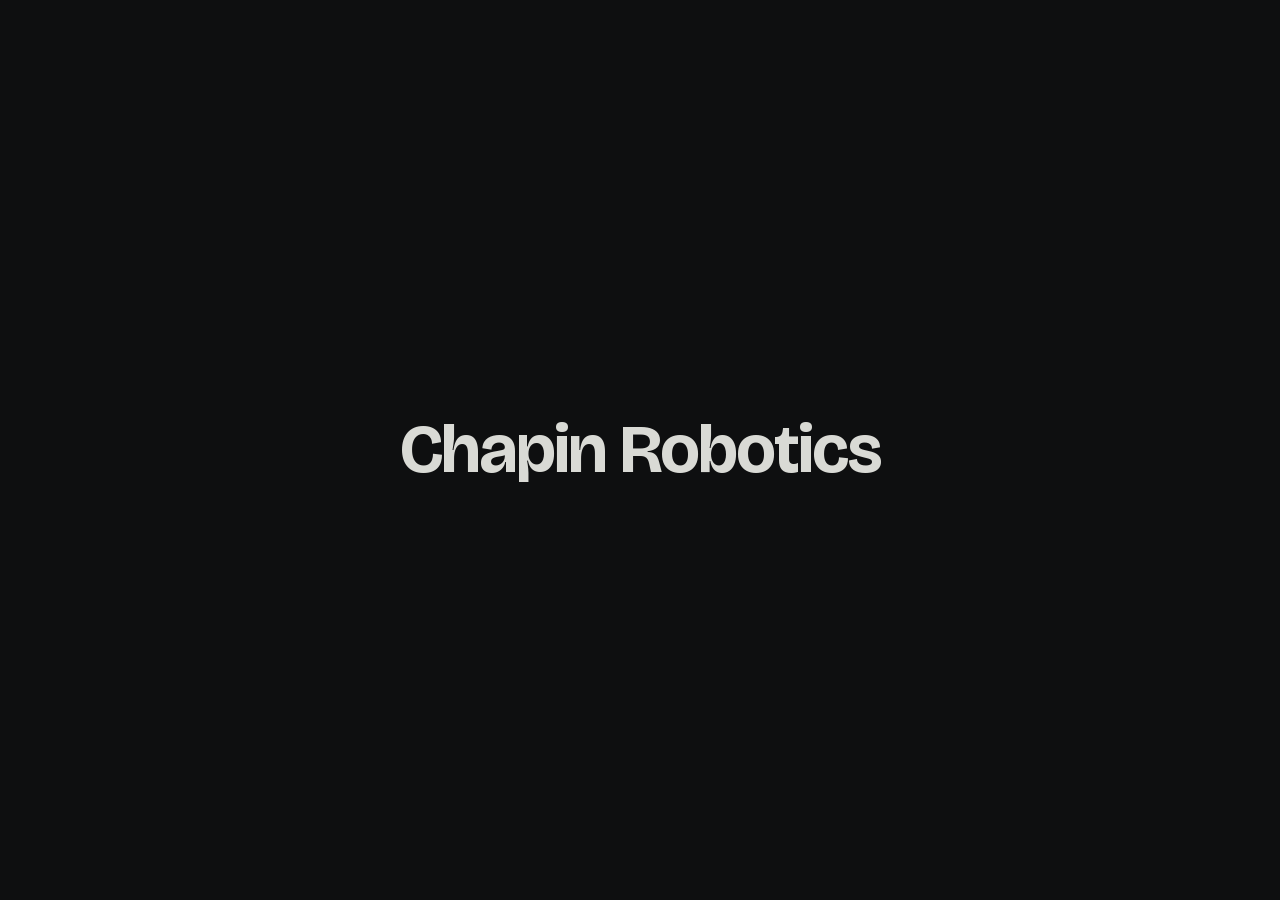
<file: 404/index.html>
<!DOCTYPE html><html lang="en" class="bricolage_grotesque_206a3303-module__0SYk0q__variable newsreader_543db76a-module__w3bJwG__variable"><head><meta charSet="utf-8"/><meta name="viewport" content="width=device-width, initial-scale=1"/><link rel="stylesheet" href="/_next/static/chunks/1hr378a9u-dnu.css" data-precedence="next"/><link rel="preload" as="script" fetchPriority="low" href="/_next/static/chunks/3l04zcqx63h3y.js"/><script src="/_next/static/chunks/2m912stn0vfa6.js" async=""></script><script src="/_next/static/chunks/1mh6a-0e61pyc.js" async=""></script><script src="/_next/static/chunks/turbopack-0lalso72z2cic.js" async=""></script><script src="/_next/static/chunks/09xg_zir0qqo0.js" async=""></script><meta name="robots" content="noindex"/><meta name="theme-color" content="#0E0F10"/><meta name="color-scheme" content="light"/><title>Chapin Robotics | Chapin High School VEX Robotics, El Paso</title><meta name="description" content="Chapin Robotics is the VEX robotics program at Chapin High School in El Paso, Texas: four teams, 24 students, and a Tournament Champions win to open the 2026-27 season. Here is how a local business can sponsor them."/><meta name="google-site-verification" content="MX2EX3kUwenj1J36J9PWyC0kWQtx9_evLtCeMujNYCE"/><meta property="og:title" content="Chapin Robotics | Chapin High School VEX Robotics, El Paso"/><meta property="og:description" content="Chapin Robotics is the VEX robotics program at Chapin High School in El Paso, Texas: four teams, 24 students, and a Tournament Champions win to open the 2026-27 season. Here is how a local business can sponsor them."/><meta property="og:site_name" content="Chapin High School Robotics"/><meta property="og:image" content="https://chapin-robotics.github.io/opengraph-image.png?opengraph-image.0jrae3168wgjg.png"/><meta property="og:image:type" content="image/png"/><meta property="og:image:width" content="1200"/><meta property="og:image:height" content="630"/><meta property="og:type" content="website"/><meta name="twitter:card" content="summary_large_image"/><meta name="twitter:title" content="Chapin Robotics | Chapin High School VEX Robotics, El Paso"/><meta name="twitter:description" content="Chapin Robotics is the VEX robotics program at Chapin High School in El Paso, Texas: four teams, 24 students, and a Tournament Champions win to open the 2026-27 season. Here is how a local business can sponsor them."/><meta name="twitter:image" content="https://chapin-robotics.github.io/opengraph-image.png?opengraph-image.0jrae3168wgjg.png"/><meta name="twitter:image:type" content="image/png"/><meta name="twitter:image:width" content="1200"/><meta name="twitter:image:height" content="630"/><link rel="icon" href="/icon.png?icon.3jhjnve8si3xv.png" sizes="32x32" type="image/png"/><link rel="apple-touch-icon" href="/apple-icon.png?apple-icon.02frdihsx0y_m.png" sizes="180x180" type="image/png"/><meta name="next-size-adjust" content=""/><script>document.documentElement.classList.add('js');if(!matchMedia('(prefers-reduced-motion: reduce)').matches)document.documentElement.classList.add('js-motion')</script><script src="/_next/static/chunks/0cz1d0mv5g_q7.js" noModule=""></script></head><body><div hidden=""><!--$--><!--/$--></div><a class="skip-link" href="#main">Skip to main content</a><main id="main" class="not-found" data-surface="dark"><a class="not-found__home" href="/"><span>Chapin</span> <span>Robotics</span></a></main><!--$--><!--/$--><script src="/_next/static/chunks/3l04zcqx63h3y.js" id="_R_" async=""></script><script>(self.__next_f=self.__next_f||[]).push([0])</script><script>self.__next_f.push([1,"1:\"$Sreact.fragment\"\n2:I[47420,[\"/_next/static/chunks/09xg_zir0qqo0.js\"],\"SmoothScroll\"]\n3:I[71060,[\"/_next/static/chunks/09xg_zir0qqo0.js\"],\"InView\"]\n4:I[39756,[\"/_next/static/chunks/09xg_zir0qqo0.js\"],\"default\"]\n5:I[37457,[\"/_next/static/chunks/09xg_zir0qqo0.js\"],\"default\"]\n6:I[97367,[\"/_next/static/chunks/09xg_zir0qqo0.js\"],\"OutletBoundary\"]\n7:\"$Sreact.suspense\"\na:I[97367,[\"/_next/static/chunks/09xg_zir0qqo0.js\"],\"ViewportBoundary\"]\nc:I[97367,[\"/_next/static/chunks/09xg_zir0qqo0.js\"],\"MetadataBoundary\"]\ne:I[68027,[\"/_next/static/chunks/09xg_zir0qqo0.js\"],\"default\",1]\n:HL[\"/_next/static/chunks/1hr378a9u-dnu.css\",\"style\"]\n9:X\n0:{\"P\":null,\"c\":[\"\",\"_not-found\",\"\"],\"q\":\"\",\"i\":false,\"f\":[[[\"\",{\"children\":[\"/_not-found\",{\"children\":[\"__PAGE__\",{},\"$undefined\",\"$undefined\",4608]},\"$undefined\",\"$undefined\",4608]},\"$undefined\",\"$undefined\",4624],[[\"$\",\"$1\",\"c\",{\"children\":[[[\"$\",\"link\",\"0\",{\"rel\":\"stylesheet\",\"href\":\"/_next/static/chunks/1hr378a9u-dnu.css\",\"precedence\":\"next\",\"crossOrigin\":\"$undefined\",\"nonce\":\"$undefined\"}],[\"$\",\"script\",\"script-0\",{\"src\":\"/_next/static/chunks/09xg_zir0qqo0.js\",\"async\":true,\"nonce\":\"$undefined\"}]],[\"$\",\"html\",null,{\"lang\":\"en\",\"className\":\"bricolage_grotesque_206a3303-module__0SYk0q__variable newsreader_543db76a-module__w3bJwG__variable\",\"suppressHydrationWarning\":true,\"children\":[[\"$\",\"head\",null,{\"children\":[\"$\",\"script\",null,{\"dangerouslySetInnerHTML\":{\"__html\":\"document.documentElement.classList.add('js');if(!matchMedia('(prefers-reduced-motion: reduce)').matches)document.documentElement.classList.add('js-motion')\"}}]}],[\"$\",\"body\",null,{\"children\":[[\"$\",\"a\",null,{\"className\":\"skip-link\",\"href\":\"#main\",\"children\":\"Skip to main content\"}],[\"$\",\"$L2\",null,{}],[\"$\",\"$L3\",null,{}],[\"$\",\"$L4\",null,{\"parallelRouterKey\":\"children\",\"error\":\"$undefined\",\"errorStyles\":\"$undefined\",\"errorScripts\":\"$undefined\",\"template\":[\"$\",\"$L5\",null,{}],\"templateStyles\":\"$undefined\",\"templateScripts\":\"$undefined\",\"notFound\":[[\"$\",\"main\",null,{\"id\":\"main\",\"className\":\"not-found\",\"data-surface\":\"dark\",\"children\":[\"$\",\"a\",null,{\"className\":\"not-found__home\",\"href\":\"/\",\"children\":[[\"$\",\"span\",null,{\"children\":\"Chapin\"}],\" \",[\"$\",\"span\",null,{\"children\":\"Robotics\"}]]}]}],[]],\"forbidden\":\"$undefined\",\"unauthorized\":\"$undefined\"}]]}]]}]]}],{\"children\":[[\"$\",\"$1\",\"c\",{\"children\":[null,[\"$\",\"$L4\",null,{\"parallelRouterKey\":\"children\",\"error\":\"$undefined\",\"errorStyles\":\"$undefined\",\"errorScripts\":\"$undefined\",\"template\":[\"$\",\"$L5\",null,{}],\"templateStyles\":\"$undefined\",\"templateScripts\":\"$undefined\",\"notFound\":\"$undefined\",\"forbidden\":\"$undefined\",\"unauthorized\":\"$undefined\"}]]}],{\"children\":[[\"$\",\"$1\",\"c\",{\"children\":[[\"$\",\"main\",null,{\"id\":\"main\",\"className\":\"not-found\",\"data-surface\":\"dark\",\"children\":[\"$\",\"a\",null,{\"className\":\"not-found__home\",\"href\":\"/\",\"children\":[[\"$\",\"span\",null,{\"children\":\"Chapin\"}],\" \",[\"$\",\"span\",null,{\"children\":\"Robotics\"}]]}]}],null,[\"$\",\"$L6\",null,{\"children\":[\"$\",\"$7\",null,{\"name\":\"Next.MetadataOutlet\",\"children\":\"$@8\"}]}]]}],{},null,false,null]},null,false,\"$9\"]},null,false,null],[\"$\",\"$1\",\"h\",{\"children\":[[\"$\",\"meta\",null,{\"name\":\"robots\",\"content\":\"noindex\"}],[\"$\",\"$La\",null,{\"children\":\"$Lb\"}],[\"$\",\"div\",null,{\"hidden\":true,\"children\":[\"$\",\"$Lc\",null,{\"children\":[\"$\",\"$7\",null,{\"name\":\"Next.Metadata\",\"children\":\"$Ld\"}]}]}],[\"$\",\"meta\",null,{\"name\":\"next-size-adjust\",\"content\":\"\"}]]}],false]],\"m\":\"$undefined\",\"G\":[\"$e\",[[\"$\",\"link\",\"0\",{\"rel\":\"stylesheet\",\"href\":\"/_next/static/chunks/1hr378a9u-dnu.css\",\"precedence\":\"next\",\"crossOrigin\":\"$undefined\",\"nonce\":\"$undefined\"}]]],\"S\":true,\"h\":null,\"r\":\"$undefined\",\"s\":\"$undefined\",\"a\":\"$undefined\",\"l\":\"$undefined\",\"p\":\"$undefined\",\"d\":\"$undefined\",\"b\":\"kGwZvPP0hTkQuN2I2vs24\"}\n9:C\nb:[[\"$\",\"meta\",\"0\",{\"charSet\":\"utf-8\"}],[\"$\",\"meta\",\"1\",{\"name\":\"viewport\",\"content\":\"width=device-width, initial-scale=1\"}],[\"$\",\"meta\",\"2\",{\"name\":\"theme-color\",\"content\":\"#0E0F10\"}],[\"$\",\"meta\",\"3\",{\"name\":\"color-scheme\",\"content\":\"light\"}]]\nf:I[27201,[\"/_next/static/chunks/09xg_zir0qqo0.js\"],\"IconMark\"]\n8:null\nd:[[\"$\",\"title\",\"0\",{\"children\":\"Chapin Robotics | Chapin High School VEX Robotics, El Paso\"}],[\"$\",\"meta\",\"1\",{\"name\":\"description\",\"content\":\"Chapin Robotics is the VEX robotics program at Chapin High School in El Paso, Texas: four teams, 24 students, and a Tournament Champions win to open the 2026-27 season. Here is how a local business can sponsor them.\"}],[\"$\",\"meta\",\"2\",{\"name\":\"google-site-verification\",\"content\":\"MX2EX3kUwenj1J36J9PWyC0kWQtx9_evLtCeMujNYCE\"}],[\"$\",\"meta\",\"3\",{\"property\":\"og:title\",\"content\":\"Chapin Robotics | Chapin High School VEX Robotics, El Paso\"}],[\"$\",\"meta\",\"4\",{\"property\":\"og:description\",\"content\":\"Chapin Robotics is the VEX robotics program at Chapin High School in El Paso, Texas: four teams, 24 students, and a Tournament Champions win to open the 2026-27 season. Here is how a local business can sponsor them.\"}],[\"$\",\"meta\",\"5\",{\"property\":\"og:site_name\",\"content\":\"Chapin High School Robotics\"}],[\"$\",\"meta\",\"6\",{\"property\":\"og:image\",\"content\":\"https://chapin-robotics.github.io/opengraph-image.png?opengraph-image.0jrae3168wgjg.png\"}],[\"$\",\"meta\",\"7\",{\"property\":\"og:image:type\",\"content\":\"image/png\"}],[\"$\",\"meta\",\"8\",{\"property\":\"og:image:width\",\"content\":\"1200\"}],[\"$\",\"meta\",\"9\",{\"property\":\"og:image:height\",\"content\":\"630\"}],[\"$\",\"meta\",\"10\",{\"property\":\"og:type\",\"content\":\"website\"}],[\"$\",\"meta\",\"11\",{\"name\":\"twitter:card\",\"content\":\"summary_large_image\"}],[\"$\",\"meta\",\"12\",{\"name\":\"twitter:title\",\"content\":\"Chapin Robotics | Chapin High School VEX Robotics, El Paso\"}],[\"$\",\"meta\",\"13\",{\"name\":\"twitter:description\",\"content\":\"Chapin Robotics is the VEX robotics program at Chapin High School in El Paso, Texas: four teams, 24 students, and a Tournament Champions win to open the 2026-27 season. Here is how a local business can sponsor them.\"}],[\"$\",\"meta\",\"14\",{\"name\":\"twitter:image\",\"content\":\"https://chapin-robotics.github.io/opengraph-image.png?opengraph-image.0jrae3168wgjg.png\"}],[\"$\",\"meta\",\"15\",{\"name\":\"twitter:image:type\",\"content\":\"image/png\"}],[\"$\",\"meta\",\"16\",{\"name\":\"twitter:image:width\",\"content\":\"1200\"}],[\"$\",\"meta\",\"17\",{\"name\":\"twitter:image:height\",\"content\":\"630\"}],[\"$\",\"link\",\"18\",{\"rel\":\"icon\",\"href\":\"/icon.png?icon.3jhjnve8si3xv.png\",\"sizes\":\"32x32\",\"type\":\"image/png\"}],[\"$\",\"link\",\"19\",{\"rel\":\"apple-touch-icon\",\"href\":\"/apple-icon.png?apple-icon.02frdihsx0y_m.png\",\"sizes\":\"180x180\",\"type\":\"image/png\"}],[\"$\",\"$Lf\",\"20\",{}]]\n"])</script></body></html>
</file>
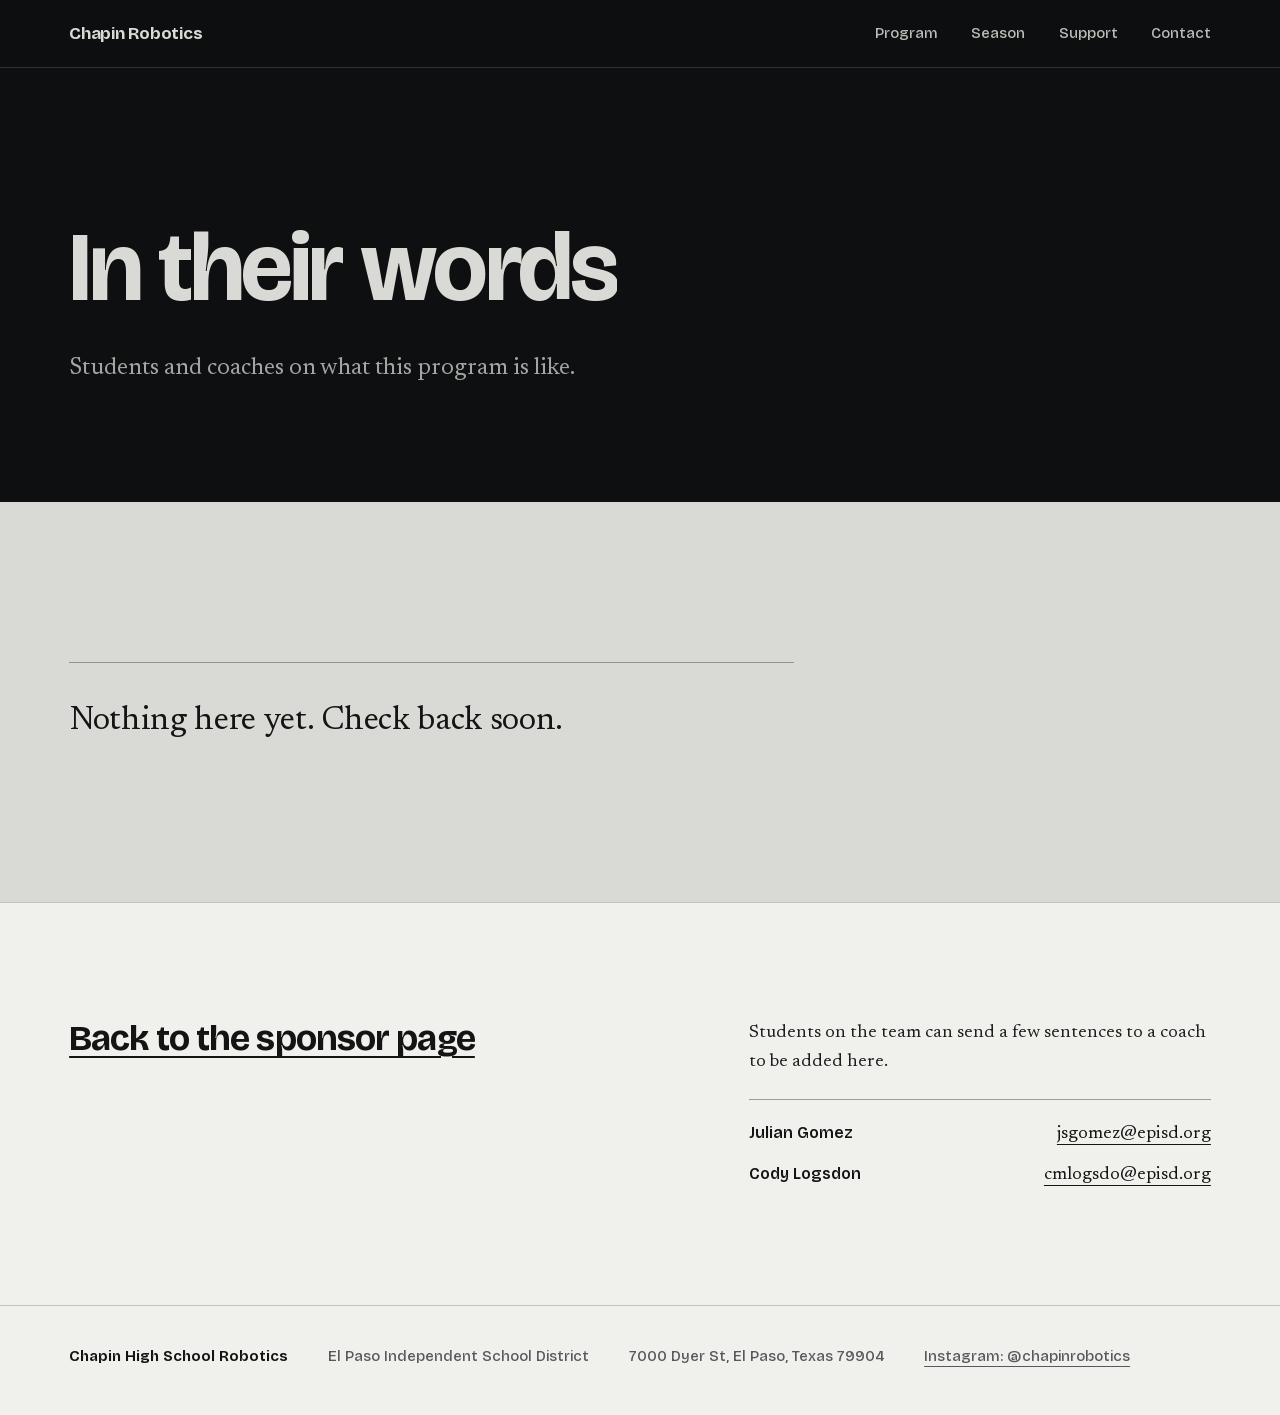
<file: voices/index.html>
<!DOCTYPE html><html lang="en" class="bricolage_grotesque_206a3303-module__0SYk0q__variable newsreader_543db76a-module__w3bJwG__variable"><head><meta charSet="utf-8"/><meta name="viewport" content="width=device-width, initial-scale=1"/><link rel="preload" href="/_next/static/media/2aa781f449db21e3-s.p.1pg2nifvadz06.woff2" as="font" crossorigin="" type="font/woff2"/><link rel="preload" href="/_next/static/media/5f402bd2d8eef81a-s.p.40bho2kviej2o.woff2" as="font" crossorigin="" type="font/woff2"/><link rel="stylesheet" href="/_next/static/chunks/1hr378a9u-dnu.css" data-precedence="next"/><link rel="stylesheet" href="/_next/static/chunks/2hf0cgc27r64e.css" data-precedence="next"/><link rel="preload" as="script" fetchPriority="low" href="/_next/static/chunks/3l04zcqx63h3y.js"/><script src="/_next/static/chunks/2m912stn0vfa6.js" async=""></script><script src="/_next/static/chunks/1mh6a-0e61pyc.js" async=""></script><script src="/_next/static/chunks/turbopack-0lalso72z2cic.js" async=""></script><script src="/_next/static/chunks/09xg_zir0qqo0.js" async=""></script><script src="/_next/static/chunks/1t4yh39cxh8o8.js" async=""></script><meta name="theme-color" content="#0E0F10"/><meta name="color-scheme" content="light"/><title>Student and Coach Voices | Chapin High School Robotics</title><meta name="description" content="Students and coaches on what the Chapin High School robotics program is like."/><meta name="robots" content="noindex, follow"/><link rel="canonical" href="https://chapin-robotics.github.io/voices/"/><meta name="google-site-verification" content="MX2EX3kUwenj1J36J9PWyC0kWQtx9_evLtCeMujNYCE"/><meta property="og:title" content="Student and Coach Voices | Chapin High School Robotics"/><meta property="og:description" content="Students and coaches on what the Chapin High School robotics program is like."/><meta property="og:image" content="https://chapin-robotics.github.io/opengraph-image.png"/><meta name="twitter:card" content="summary_large_image"/><meta name="twitter:title" content="Student and Coach Voices | Chapin High School Robotics"/><meta name="twitter:description" content="Students and coaches on what the Chapin High School robotics program is like."/><meta name="twitter:image" content="https://chapin-robotics.github.io/opengraph-image.png"/><link rel="icon" href="/icon.png?icon.3jhjnve8si3xv.png" sizes="32x32" type="image/png"/><link rel="apple-touch-icon" href="/apple-icon.png?apple-icon.02frdihsx0y_m.png" sizes="180x180" type="image/png"/><meta name="next-size-adjust" content=""/><script>document.documentElement.classList.add('js');if(!matchMedia('(prefers-reduced-motion: reduce)').matches)document.documentElement.classList.add('js-motion')</script><script src="/_next/static/chunks/0cz1d0mv5g_q7.js" noModule=""></script></head><body><div hidden=""><!--$--><!--/$--></div><a class="skip-link" href="#main">Skip to main content</a><header class="site-nav" data-surface-tone="dark" data-hidden="false"><div class="site-nav__inner"><a class="site-nav__brand" href="/"><span>Chapin</span> <span>Robotics</span></a><nav class="site-nav__links"><ul data-count="4"><li><a href="/#program">Program</a></li><li><a href="/#season">Season</a></li><li><a href="/#support">Support</a></li><li><a href="/#contact">Contact</a></li></ul></nav></div></header><main id="main" tabindex="-1"><section class="voices-head" data-surface="dark" aria-labelledby="voices-title"><div class="shell"><h1 id="voices-title" class="reveal reveal--load voices-head__title" style="--reveal-delay:0.15s"><span class="rw" style="--w:0"><span class="rw__i">In</span></span> <span class="rw" style="--w:1"><span class="rw__i">their</span></span> <span class="rw" style="--w:2"><span class="rw__i">words</span></span></h1><p class="voices-head__lead fade-in" style="--fade-delay:0.45s">Students and coaches on what this program is like.</p></div></section><section class="section section--tile voices-body" data-surface="light"><div class="shell"><p class="voices-empty in-view">Nothing here yet. Check back soon.</p></div></section><section class="section section--paper voices-close" data-surface="light"><div class="shell voices-close__inner"><a class="voices-close__back" href="/">Back to the sponsor page</a><div class="voices-close__share"><p>Students on the team can send a few sentences to a coach to be added here.</p><ul class="voices-close__people"><li><span class="voices-close__name">Julian Gomez</span><a class="text-link" href="mailto:jsgomez@episd.org">jsgomez@episd.org</a></li><li><span class="voices-close__name">Cody Logsdon</span><a class="text-link" href="mailto:cmlogsdo@episd.org">cmlogsdo@episd.org</a></li></ul></div></div></section></main><footer class="site-footer" data-surface="light"><div class="shell site-footer__inner"><p class="site-footer__org">Chapin High School Robotics</p><p>El Paso Independent School District</p><p>7000 Dyer St, El Paso, Texas 79904</p><p><a class="text-link" href="https://www.instagram.com/chapinrobotics/">Instagram: @chapinrobotics</a></p></div></footer><!--$--><!--/$--><script src="/_next/static/chunks/3l04zcqx63h3y.js" id="_R_" async=""></script><script>(self.__next_f=self.__next_f||[]).push([0])</script><script>self.__next_f.push([1,"1:\"$Sreact.fragment\"\n2:I[47420,[\"/_next/static/chunks/09xg_zir0qqo0.js\"],\"SmoothScroll\"]\n3:I[71060,[\"/_next/static/chunks/09xg_zir0qqo0.js\"],\"InView\"]\n4:I[39756,[\"/_next/static/chunks/09xg_zir0qqo0.js\"],\"default\"]\n5:I[37457,[\"/_next/static/chunks/09xg_zir0qqo0.js\"],\"default\"]\n6:I[34107,[\"/_next/static/chunks/09xg_zir0qqo0.js\",\"/_next/static/chunks/1t4yh39cxh8o8.js\"],\"SiteNav\"]\n7:I[15379,[\"/_next/static/chunks/09xg_zir0qqo0.js\",\"/_next/static/chunks/1t4yh39cxh8o8.js\"],\"RevealText\"]\n8:I[97367,[\"/_next/static/chunks/09xg_zir0qqo0.js\"],\"OutletBoundary\"]\n9:\"$Sreact.suspense\"\nc:I[97367,[\"/_next/static/chunks/09xg_zir0qqo0.js\"],\"ViewportBoundary\"]\ne:I[97367,[\"/_next/static/chunks/09xg_zir0qqo0.js\"],\"MetadataBoundary\"]\n10:I[68027,[\"/_next/static/chunks/09xg_zir0qqo0.js\"],\"default\",1]\n:HL[\"/_next/static/chunks/1hr378a9u-dnu.css\",\"style\"]\n:HL[\"/_next/static/media/2aa781f449db21e3-s.p.1pg2nifvadz06.woff2\",\"font\",{\"crossOrigin\":\"\",\"type\":\"font/woff2\"}]\n:HL[\"/_next/static/media/5f402bd2d8eef81a-s.p.40bho2kviej2o.woff2\",\"font\",{\"crossOrigin\":\"\",\"type\":\"font/woff2\"}]\n:HL[\"/_next/static/chunks/2hf0cgc27r64e.css\",\"style\"]\nb:X\n0:{\"P\":null,\"c\":[\"\",\"voices\",\"\"],\"q\":\"\",\"i\":false,\"f\":[[[\"\",{\"children\":[\"voices\",{\"children\":[\"__PAGE__\",{},\"$undefined\",\"$undefined\",4608]},\"$undefined\",\"$undefined\",4608]},\"$undefined\",\"$undefined\",4624],[[\"$\",\"$1\",\"c\",{\"children\":[[[\"$\",\"link\",\"0\",{\"rel\":\"stylesheet\",\"href\":\"/_next/static/chunks/1hr378a9u-dnu.css\",\"precedence\":\"next\",\"crossOrigin\":\"$undefined\",\"nonce\":\"$undefined\"}],[\"$\",\"script\",\"script-0\",{\"src\":\"/_next/static/chunks/09xg_zir0qqo0.js\",\"async\":true,\"nonce\":\"$undefined\"}]],[\"$\",\"html\",null,{\"lang\":\"en\",\"className\":\"bricolage_grotesque_206a3303-module__0SYk0q__variable newsreader_543db76a-module__w3bJwG__variable\",\"suppressHydrationWarning\":true,\"children\":[[\"$\",\"head\",null,{\"children\":[\"$\",\"script\",null,{\"dangerouslySetInnerHTML\":{\"__html\":\"document.documentElement.classList.add('js');if(!matchMedia('(prefers-reduced-motion: reduce)').matches)document.documentElement.classList.add('js-motion')\"}}]}],[\"$\",\"body\",null,{\"children\":[[\"$\",\"a\",null,{\"className\":\"skip-link\",\"href\":\"#main\",\"children\":\"Skip to main content\"}],[\"$\",\"$L2\",null,{}],[\"$\",\"$L3\",null,{}],[\"$\",\"$L4\",null,{\"parallelRouterKey\":\"children\",\"error\":\"$undefined\",\"errorStyles\":\"$undefined\",\"errorScripts\":\"$undefined\",\"template\":[\"$\",\"$L5\",null,{}],\"templateStyles\":\"$undefined\",\"templateScripts\":\"$undefined\",\"notFound\":[[\"$\",\"main\",null,{\"id\":\"main\",\"className\":\"not-found\",\"data-surface\":\"dark\",\"children\":[\"$\",\"a\",null,{\"className\":\"not-found__home\",\"href\":\"/\",\"children\":[[\"$\",\"span\",null,{\"children\":\"Chapin\"}],\" \",[\"$\",\"span\",null,{\"children\":\"Robotics\"}]]}]}],[]],\"forbidden\":\"$undefined\",\"unauthorized\":\"$undefined\"}]]}]]}]]}],{\"children\":[[\"$\",\"$1\",\"c\",{\"children\":[null,[\"$\",\"$L4\",null,{\"parallelRouterKey\":\"children\",\"error\":\"$undefined\",\"errorStyles\":\"$undefined\",\"errorScripts\":\"$undefined\",\"template\":[\"$\",\"$L5\",null,{}],\"templateStyles\":\"$undefined\",\"templateScripts\":\"$undefined\",\"notFound\":\"$undefined\",\"forbidden\":\"$undefined\",\"unauthorized\":\"$undefined\"}]]}],{\"children\":[[\"$\",\"$1\",\"c\",{\"children\":[[[\"$\",\"$L6\",null,{\"page\":\"voices\"}],[\"$\",\"main\",null,{\"id\":\"main\",\"tabIndex\":-1,\"children\":[[\"$\",\"section\",null,{\"className\":\"voices-head\",\"data-surface\":\"dark\",\"aria-labelledby\":\"voices-title\",\"children\":[\"$\",\"div\",null,{\"className\":\"shell\",\"children\":[[\"$\",\"$L7\",null,{\"as\":\"h1\",\"id\":\"voices-title\",\"className\":\"voices-head__title\",\"text\":\"In their words\",\"trigger\":\"load\",\"delay\":0.15}],[\"$\",\"p\",null,{\"className\":\"voices-head__lead fade-in\",\"style\":{\"--fade-delay\":\"0.45s\"},\"children\":\"Students and coaches on what this program is like.\"}]]}]}],[\"$\",\"section\",null,{\"className\":\"section section--tile voices-body\",\"data-surface\":\"light\",\"children\":[\"$\",\"div\",null,{\"className\":\"shell\",\"children\":[\"$\",\"p\",null,{\"className\":\"voices-empty in-view\",\"children\":\"Nothing here yet. Check back soon.\"}]}]}],[\"$\",\"section\",null,{\"className\":\"section section--paper voices-close\",\"data-surface\":\"light\",\"children\":[\"$\",\"div\",null,{\"className\":\"shell voices-close__inner\",\"children\":[[\"$\",\"a\",null,{\"className\":\"voices-close__back\",\"href\":\"/\",\"children\":\"Back to the sponsor page\"}],[\"$\",\"div\",null,{\"className\":\"voices-close__share\",\"children\":[[\"$\",\"p\",null,{\"children\":\"Students on the team can send a few sentences to a coach to be added here.\"}],[\"$\",\"ul\",null,{\"className\":\"voices-close__people\",\"children\":[[\"$\",\"li\",\"jsgomez@episd.org\",{\"children\":[[\"$\",\"span\",null,{\"className\":\"voices-close__name\",\"children\":\"Julian Gomez\"}],[\"$\",\"a\",null,{\"className\":\"text-link\",\"href\":\"mailto:jsgomez@episd.org\",\"children\":\"jsgomez@episd.org\"}]]}],[\"$\",\"li\",\"cmlogsdo@episd.org\",{\"children\":[[\"$\",\"span\",null,{\"className\":\"voices-close__name\",\"children\":\"Cody Logsdon\"}],[\"$\",\"a\",null,{\"className\":\"text-link\",\"href\":\"mailto:cmlogsdo@episd.org\",\"children\":\"cmlogsdo@episd.org\"}]]}]]}]]}]]}]}]]}],[\"$\",\"footer\",null,{\"className\":\"site-footer\",\"data-surface\":\"light\",\"children\":[\"$\",\"div\",null,{\"className\":\"shell site-footer__inner\",\"children\":[[\"$\",\"p\",null,{\"className\":\"site-footer__org\",\"children\":\"Chapin High School Robotics\"}],[\"$\",\"p\",null,{\"children\":\"El Paso Independent School District\"}],[\"$\",\"p\",null,{\"children\":\"7000 Dyer St, El Paso, Texas 79904\"}],[\"$\",\"p\",null,{\"children\":[\"$\",\"a\",null,{\"className\":\"text-link\",\"href\":\"https://www.instagram.com/chapinrobotics/\",\"children\":\"Instagram: @chapinrobotics\"}]}]]}]}]],[[\"$\",\"link\",\"0\",{\"rel\":\"stylesheet\",\"href\":\"/_next/static/chunks/2hf0cgc27r64e.css\",\"precedence\":\"next\",\"crossOrigin\":\"$undefined\",\"nonce\":\"$undefined\"}],[\"$\",\"script\",\"script-0\",{\"src\":\"/_next/static/chunks/1t4yh39cxh8o8.js\",\"async\":true,\"nonce\":\"$undefined\"}]],[\"$\",\"$L8\",null,{\"children\":[\"$\",\"$9\",null,{\"name\":\"Next.MetadataOutlet\",\"children\":\"$@a\"}]}]]}],{},null,false,null]},null,false,\"$b\"]},null,false,null],[\"$\",\"$1\",\"h\",{\"children\":[null,[\"$\",\"$Lc\",null,{\"children\":\"$Ld\"}],[\"$\",\"div\",null,{\"hidden\":true,\"children\":[\"$\",\"$Le\",null,{\"children\":[\"$\",\"$9\",null,{\"name\":\"Next.Metadata\",\"children\":\"$Lf\"}]}]}],[\"$\",\"meta\",null,{\"name\":\"next-size-adjust\",\"content\":\"\"}]]}],false]],\"m\":\"$undefined\",\"G\":[\"$10\",[[\"$\",\"link\",\"0\",{\"rel\":\"stylesheet\",\"href\":\"/_next/static/chunks/1hr378a9u-dnu.css\",\"precedence\":\"next\",\"crossOrigin\":\"$undefined\",\"nonce\":\"$undefined\"}]]],\"S\":true,\"h\":null,\"r\":\"$undefined\",\"s\":\"$undefined\",\"a\":\"$undefined\",\"l\":\"$undefined\",\"p\":\"$undefined\",\"d\":\"$undefined\",\"b\":\"kGwZvPP0hTkQuN2I2vs24\"}\nb:C\nd:[[\"$\",\"meta\",\"0\",{\"charSet\":\"utf-8\"}],[\"$\",\"meta\",\"1\",{\"name\":\"viewport\",\"content\":\"width=device-width, initial-scale=1\"}],[\"$\",\"meta\",\"2\",{\"name\":\"theme-color\",\"content\":\"#0E0F10\"}],[\"$\",\"meta\",\"3\",{\"name\":\"color-scheme\",\"content\":\"light\"}]]\n11:I[27201,[\"/_next/static/chunks/09xg_zir0qqo0.js\"],\"IconMark\"]\na:null\nf:[[\"$\",\"title\",\"0\",{\"children\":\"Student and Coach Voices | Chapin High School Robotics\"}],[\"$\",\"meta\",\"1\",{\"name\":\"description\",\"content\":\"Students and coaches on what the Chapin High School robotics program is like.\"}],[\"$\",\"meta\",\"2\",{\"name\":\"robots\",\"content\":\"noindex, follow\"}],[\"$\",\"link\",\"3\",{\"rel\":\"canonical\",\"href\":\"https://chapin-robotics.github.io/voices/\"}],[\"$\",\"meta\",\"4\",{\"name\":\"google-site-verification\",\"content\":\"MX2EX3kUwenj1J36J9PWyC0kWQtx9_evLtCeMujNYCE\"}],[\"$\",\"meta\",\"5\",{\"property\":\"og:title\",\"content\":\"Student and Coach Voices | Chapin High School Robotics\"}],[\"$\",\"meta\",\"6\",{\"property\":\"og:description\",\"content\":\"Students and coaches on what the Chapin High School robotics program is like.\"}],[\"$\",\"meta\",\"7\",{\"property\":\"og:image\",\"content\":\"https://chapin-robotics.github.io/opengraph-image.png\"}],[\"$\",\"meta\",\"8\",{\"name\":\"twitter:card\",\"content\":\"summary_large_image\"}],[\"$\",\"meta\",\"9\",{\"name\":\"twitter:title\",\"content\":\"Student and Coach Voices | Chapin High School Robotics\"}],[\"$\",\"meta\",\"10\",{\"name\":\"twitter:description\",\"content\":\"Students and coaches on what the Chapin High School robotics program is like.\"}],[\"$\",\"meta\",\"11\",{\"name\":\"twitter:image\",\"content\":\"https://chapin-robotics.github.io/opengraph-image.png\"}],[\"$\",\"link\",\"12\",{\"rel\":\"icon\",\"href\":\"/icon.png?icon.3jhjnve8si3xv.png\",\"sizes\":\"32x32\",\"type\":\"image/png\"}],[\"$\",\"link\",\"13\",{\"rel\":\"apple-touch-icon\",\"href\":\"/apple-icon.png?apple-icon.02frdihsx0y_m.png\",\"sizes\":\"180x180\",\"type\":\"image/png\"}],[\"$\",\"$L11\",\"14\",{}]]\n"])</script></body></html>
</file>
<file: _next/static/chunks/1hr378a9u-dnu.css>
@font-face{font-family:Bricolage Grotesque;font-style:normal;font-weight:200 800;font-stretch:100%;font-display:swap;src:url(../media/caa77eaf0c6cae2c-s.31vfkycla13v0.woff2)format("woff2");unicode-range:U+102-103,U+110-111,U+128-129,U+168-169,U+1A0-1A1,U+1AF-1B0,U+300-301,U+303-304,U+308-309,U+323,U+329,U+1EA0-1EF9,U+20AB}@font-face{font-family:Bricolage Grotesque;font-style:normal;font-weight:200 800;font-stretch:100%;font-display:swap;src:url(../media/6260001f568fa40d-s.0c4siir8-ephk.woff2)format("woff2");unicode-range:U+100-2BA,U+2BD-2C5,U+2C7-2CC,U+2CE-2D7,U+2DD-2FF,U+304,U+308,U+329,U+1D00-1DBF,U+1E00-1E9F,U+1EF2-1EFF,U+2020,U+20A0-20AB,U+20AD-20C4,U+2113,U+2C60-2C7F,U+A720-A7FF}@font-face{font-family:Bricolage Grotesque;font-style:normal;font-weight:200 800;font-stretch:100%;font-display:swap;src:url(../media/2aa781f449db21e3-s.p.1pg2nifvadz06.woff2)format("woff2");unicode-range:U+??,U+131,U+152-153,U+2BB-2BC,U+2C6,U+2DA,U+2DC,U+304,U+308,U+329,U+2000-206F,U+20AC,U+2122,U+2191,U+2193,U+2212,U+2215,U+FEFF,U+FFFD}@font-face{font-family:Bricolage Grotesque Fallback;src:local(Arial);ascent-override:88.21%;descent-override:25.61%;line-gap-override:0.0%;size-adjust:105.43%}.bricolage_grotesque_206a3303-module__0SYk0q__className{font-family:Bricolage Grotesque,Bricolage Grotesque Fallback;font-style:normal}.bricolage_grotesque_206a3303-module__0SYk0q__variable{--font-display:"Bricolage Grotesque", "Bricolage Grotesque Fallback"}
@font-face{font-family:Newsreader;font-style:normal;font-weight:400;font-display:swap;src:url(../media/150f724d70372c02-s.1ljbalzvxyif7.woff2)format("woff2");unicode-range:U+102-103,U+110-111,U+128-129,U+168-169,U+1A0-1A1,U+1AF-1B0,U+300-301,U+303-304,U+308-309,U+323,U+329,U+1EA0-1EF9,U+20AB}@font-face{font-family:Newsreader;font-style:normal;font-weight:400;font-display:swap;src:url(../media/750c737482d9de2f-s.3ex3j6ahhvjry.woff2)format("woff2");unicode-range:U+100-2BA,U+2BD-2C5,U+2C7-2CC,U+2CE-2D7,U+2DD-2FF,U+304,U+308,U+329,U+1D00-1DBF,U+1E00-1E9F,U+1EF2-1EFF,U+2020,U+20A0-20AB,U+20AD-20C4,U+2113,U+2C60-2C7F,U+A720-A7FF}@font-face{font-family:Newsreader;font-style:normal;font-weight:400;font-display:swap;src:url(../media/5f402bd2d8eef81a-s.p.40bho2kviej2o.woff2)format("woff2");unicode-range:U+??,U+131,U+152-153,U+2BB-2BC,U+2C6,U+2DA,U+2DC,U+304,U+308,U+329,U+2000-206F,U+20AC,U+2122,U+2191,U+2193,U+2212,U+2215,U+FEFF,U+FFFD}@font-face{font-family:Newsreader;font-style:normal;font-weight:500;font-display:swap;src:url(../media/150f724d70372c02-s.1ljbalzvxyif7.woff2)format("woff2");unicode-range:U+102-103,U+110-111,U+128-129,U+168-169,U+1A0-1A1,U+1AF-1B0,U+300-301,U+303-304,U+308-309,U+323,U+329,U+1EA0-1EF9,U+20AB}@font-face{font-family:Newsreader;font-style:normal;font-weight:500;font-display:swap;src:url(../media/750c737482d9de2f-s.3ex3j6ahhvjry.woff2)format("woff2");unicode-range:U+100-2BA,U+2BD-2C5,U+2C7-2CC,U+2CE-2D7,U+2DD-2FF,U+304,U+308,U+329,U+1D00-1DBF,U+1E00-1E9F,U+1EF2-1EFF,U+2020,U+20A0-20AB,U+20AD-20C4,U+2113,U+2C60-2C7F,U+A720-A7FF}@font-face{font-family:Newsreader;font-style:normal;font-weight:500;font-display:swap;src:url(../media/5f402bd2d8eef81a-s.p.40bho2kviej2o.woff2)format("woff2");unicode-range:U+??,U+131,U+152-153,U+2BB-2BC,U+2C6,U+2DA,U+2DC,U+304,U+308,U+329,U+2000-206F,U+20AC,U+2122,U+2191,U+2193,U+2212,U+2215,U+FEFF,U+FFFD}@font-face{font-family:Newsreader Fallback;src:local(Times New Roman);ascent-override:69.68%;descent-override:25.12%;line-gap-override:0.0%;size-adjust:105.48%}.newsreader_543db76a-module__w3bJwG__className{font-family:Newsreader,Newsreader Fallback;font-style:normal}.newsreader_543db76a-module__w3bJwG__variable{--font-body:"Newsreader", "Newsreader Fallback"}
*,:after,:before,::backdrop{box-sizing:border-box;border:0 solid;margin:0;padding:0}::file-selector-button{box-sizing:border-box;border:0 solid;margin:0;padding:0}html,:host{-webkit-text-size-adjust:100%;tab-size:4;font-feature-settings:normal;font-variation-settings:normal;-webkit-tap-highlight-color:transparent;font-family:ui-sans-serif,system-ui,sans-serif,Apple Color Emoji,Segoe UI Emoji,Segoe UI Symbol,Noto Color Emoji;line-height:1.5}hr{height:0;color:inherit;border-top-width:1px}abbr:where([title]){-webkit-text-decoration:underline dotted;text-decoration:underline dotted}h1,h2,h3,h4,h5,h6{font-size:inherit;font-weight:inherit}a{color:inherit;-webkit-text-decoration:inherit;-webkit-text-decoration:inherit;-webkit-text-decoration:inherit;-webkit-text-decoration:inherit;text-decoration:inherit}b,strong{font-weight:bolder}code,kbd,samp,pre{font-feature-settings:normal;font-variation-settings:normal;font-family:ui-monospace,SFMono-Regular,Menlo,Monaco,Consolas,Liberation Mono,Courier New,monospace;font-size:1em}small{font-size:80%}sub,sup{vertical-align:baseline;font-size:75%;line-height:0;position:relative}sub{bottom:-.25em}sup{top:-.5em}table{text-indent:0;border-color:inherit;border-collapse:collapse}:-moz-focusring{outline:auto}progress{vertical-align:baseline}summary{display:list-item}ol,ul,menu{list-style:none}img,svg,video,canvas,audio,iframe,embed,object{vertical-align:middle;display:block}img,video{max-width:100%;height:auto}button,input,select,optgroup,textarea{font:inherit;font-feature-settings:inherit;font-variation-settings:inherit;letter-spacing:inherit;color:inherit;opacity:1;background-color:#0000;border-radius:0}::file-selector-button{font:inherit;font-feature-settings:inherit;font-variation-settings:inherit;letter-spacing:inherit;color:inherit;opacity:1;background-color:#0000;border-radius:0}:where(select:is([multiple],[size])) optgroup{font-weight:bolder}:where(select:is([multiple],[size])) optgroup option{padding-inline-start:20px}::file-selector-button{margin-inline-end:4px}::placeholder{opacity:1}@supports (not ((-webkit-appearance:-apple-pay-button))) or (contain-intrinsic-size:1px){::placeholder{color:currentColor}@supports (color:color-mix(in lab, red, red)){::placeholder{color:color-mix(in oklab, currentcolor 50%, transparent)}}}textarea{resize:vertical}::-webkit-search-decoration{-webkit-appearance:none}::-webkit-date-and-time-value{min-height:1lh;text-align:inherit}::-webkit-datetime-edit{display:inline-flex}::-webkit-datetime-edit-fields-wrapper{padding:0}::-webkit-datetime-edit{padding-block:0}::-webkit-datetime-edit-year-field{padding-block:0}::-webkit-datetime-edit-month-field{padding-block:0}::-webkit-datetime-edit-day-field{padding-block:0}::-webkit-datetime-edit-hour-field{padding-block:0}::-webkit-datetime-edit-minute-field{padding-block:0}::-webkit-datetime-edit-second-field{padding-block:0}::-webkit-datetime-edit-millisecond-field{padding-block:0}::-webkit-datetime-edit-meridiem-field{padding-block:0}::-webkit-calendar-picker-indicator{line-height:1}:-moz-ui-invalid{box-shadow:none}button,input:where([type=button],[type=reset],[type=submit]){appearance:button}::file-selector-button{appearance:button}::-webkit-inner-spin-button{height:auto}::-webkit-outer-spin-button{height:auto}[hidden]:where(:not([hidden=until-found])){display:none!important}html.lenis,html.lenis body{height:auto}.lenis:not(.lenis-autoToggle).lenis-stopped{overflow:clip}.lenis [data-lenis-prevent],.lenis [data-lenis-prevent-wheel],.lenis [data-lenis-prevent-touch],.lenis [data-lenis-prevent-vertical],.lenis [data-lenis-prevent-horizontal]{overscroll-behavior:contain}.lenis.lenis-smooth iframe{pointer-events:none}.lenis.lenis-autoToggle{transition-behavior:allow-discrete;transition-property:overflow;transition-duration:1ms}:root{--tile:#d9dad5;--paper:#f0f0ec;--ink:#141414;--slate:#565a5e;--signal:#f04e23;--signal-deep:#c8391a;--stage:#0e0f10;--hair:var(--slate)}@supports (color:color-mix(in lab, red, red)){:root{--hair:color-mix(in srgb, var(--slate) 30%, transparent)}}:root{--hair-strong:var(--slate)}@supports (color:color-mix(in lab, red, red)){:root{--hair-strong:color-mix(in srgb, var(--slate) 55%, transparent)}}:root{--on-stage-soft:var(--tile)}@supports (color:color-mix(in lab, red, red)){:root{--on-stage-soft:color-mix(in srgb, var(--tile) 74%, transparent)}}:root{--on-stage-hair:var(--tile)}@supports (color:color-mix(in lab, red, red)){:root{--on-stage-hair:color-mix(in srgb, var(--tile) 16%, transparent)}}:root{--font-display-stack:var(--font-display), "Helvetica Neue", Arial, sans-serif;--font-body-stack:var(--font-body), Georgia, "Times New Roman", serif;--fs-h1:clamp(3.1rem, 1.25rem + 6.1vw, 7.6rem);--fs-h2:clamp(2.4rem, 1.35rem + 3.7vw, 5.25rem);--fs-beat:clamp(1.75rem, .95rem + 2.55vw, 3.4rem);--fs-statement:clamp(2.1rem, 1.05rem + 3.5vw, 4.9rem);--fs-stat:clamp(3.4rem, 1.7rem + 5.4vw, 7.4rem);--fs-h3:clamp(1.3rem, 1.05rem + .75vw, 1.85rem);--fs-lead:clamp(1.2rem, 1.04rem + .55vw, 1.55rem);--fs-body:1.125rem;--fs-meta:.9375rem;--gutter:clamp(20px, 5.4vw, 92px);--nav-h:68px;--section-pad:clamp(104px, 12.5vw, 208px);--ease-out:cubic-bezier(.2, .72, .16, 1);--ease-io:cubic-bezier(.65, 0, .35, 1)}html{background:var(--stage);color:var(--ink);-webkit-text-size-adjust:100%;text-rendering:optimizelegibility;-webkit-font-smoothing:antialiased;-moz-osx-font-smoothing:grayscale;scroll-padding-top:calc(var(--nav-h) + 8px)}body{font-family:var(--font-body-stack);font-size:var(--fs-body);font-optical-sizing:auto;background:var(--tile);line-height:1.62;overflow-x:clip}main:focus{outline:none}::selection{background:var(--ink);color:var(--paper)}h1,h2,h3,.display{font-family:var(--font-display-stack);letter-spacing:-.02em;font-optical-sizing:auto;font-weight:700}.shell{width:100%;max-width:1440px;padding-inline:var(--gutter);margin-inline:auto}:focus-visible{outline:2px solid var(--ink);outline-offset:4px;border-radius:2px}.skip-link{z-index:100;background:var(--paper);color:var(--ink);font:600 var(--fs-meta) / 1 var(--font-display-stack);transition:transform .2s var(--ease-out);padding:12px 18px;position:fixed;top:12px;left:16px;transform:translateY(-160%)}.skip-link:focus{transform:translateY(0)}.lead{font-size:var(--fs-lead);text-wrap:pretty;max-width:34em;line-height:1.5}.button{min-height:52px;font:600 1rem / 1 var(--font-display-stack);letter-spacing:-.005em;white-space:nowrap;transition:background-color .25s var(--ease-out), color .25s var(--ease-out), outline-color .25s var(--ease-out), transform .25s var(--ease-out);border-radius:2px;justify-content:center;align-items:center;padding:0 28px;text-decoration:none;display:inline-flex}.button--primary{background:var(--signal-deep);color:var(--paper)}.button--primary:hover{background:var(--ink);color:var(--paper)}.hero .button--primary:hover{background:var(--paper);color:var(--ink)}.button--outline{outline:1px solid var(--ink);outline-offset:-1px;color:var(--ink)}.button--outline:hover{outline-offset:-2px;outline-width:2px}.button:active{transform:translateY(1px)}.text-link{color:inherit;text-underline-offset:.32em;transition:text-decoration-thickness .2s var(--ease-out), text-underline-offset .2s var(--ease-out);text-decoration:underline;text-decoration-thickness:1px}.text-link:hover{text-underline-offset:.26em;text-decoration-thickness:2px}.text-link--light{font:600 1rem / 1 var(--font-display-stack);padding-block:16px}.site-nav{z-index:50;height:var(--nav-h);color:var(--tile);transition:transform .45s var(--ease-out), color .3s ease, background-color .3s ease, border-color .3s ease;border-bottom:1px solid #0000;position:fixed;inset:0 0 auto}.site-nav:before{content:"";z-index:-1;background:var(--stage);position:absolute;inset:0}@supports (color:color-mix(in lab, red, red)){.site-nav:before{background:color-mix(in srgb, var(--stage) 72%, transparent)}}.site-nav:before{-webkit-backdrop-filter:saturate(140%)blur(16px);opacity:0;transition:opacity .3s,background-color .3s}.site-nav[data-surface-tone=light]{color:var(--ink);border-bottom-color:var(--hair)}.site-nav[data-surface-tone=light]:before{background:var(--paper)}@supports (color:color-mix(in lab, red, red)){.site-nav[data-surface-tone=light]:before{background:color-mix(in srgb, var(--paper) 80%, transparent)}}.site-nav[data-surface-tone=light]:before{opacity:1}.site-nav[data-surface-tone=dark]{border-bottom-color:var(--on-stage-hair)}.site-nav[data-surface-tone=dark]:before{opacity:1}.site-nav[data-hidden=true]{transform:translateY(-101%)}.site-nav__inner{max-width:1440px;padding-inline:var(--gutter);justify-content:space-between;align-items:center;gap:24px;height:100%;margin-inline:auto;display:flex}.site-nav__brand{font:700 1.0625rem / 1 var(--font-display-stack);letter-spacing:-.015em;color:inherit;white-space:nowrap;padding-block:14px;text-decoration:none}.site-nav__links{scrollbar-width:none;min-width:0;overflow-x:auto}.site-nav__links::-webkit-scrollbar{display:none}.site-nav__links ul{gap:clamp(18px,2.6vw,40px);display:flex}.site-nav__links a{height:44px;font:500 var(--fs-meta) / 1 var(--font-display-stack);color:inherit;white-space:nowrap;opacity:.86;align-items:center;text-decoration:none;transition:opacity .2s;display:inline-flex;position:relative}.site-nav__links a:hover,.site-nav__links a[aria-current=true]{opacity:1}.site-nav__links a:after{content:"";background:var(--signal);transform-origin:0;height:2px;transition:transform .35s var(--ease-out);position:absolute;bottom:8px;left:0;right:0;transform:scaleX(0)}.site-nav__links a[aria-current=true]:after{transform:scaleX(1)}.reveal .rw{vertical-align:top;display:inline-block}html.js-motion .reveal .rw{margin-bottom:-.14em;padding-bottom:.14em;overflow:hidden}.reveal .rw__i{display:inline-block}html.js-motion .reveal .rw__i{transition:transform 1.05s var(--ease-out);transition-delay:calc(var(--reveal-delay,0s) + var(--line,0) * 80ms)}html.js-motion .reveal:not(.is-in):not(.reveal--load) .rw__i{transform:translateY(112%)}html.js-motion .reveal--load .rw__i{animation:rise 1.1s var(--ease-out) both;animation-delay:calc(var(--reveal-delay,0s) + var(--w,0) * 45ms);transition:none}@keyframes rise{0%{transform:translateY(112%)}}html.js-motion .fade-in{animation:fade-up .9s var(--ease-out) var(--fade-delay,0s) both}@keyframes fade-up{0%{opacity:0;transform:translateY(14px)}}html.js-motion .hero__lead.fade-in,html.js-motion .hero__win.fade-in{animation-name:rise-only}@keyframes rise-only{0%{transform:translateY(16px)}}html.js-motion .in-view{transition:opacity .85s var(--ease-out), transform .85s var(--ease-out);transition-delay:calc(var(--i,0) * 90ms)}html.js-motion .in-view:not(.is-in){opacity:0;transform:translateY(22px)}.hero{background:var(--stage);min-height:100svh;color:var(--tile);isolation:isolate;grid-template-rows:1fr auto;display:grid;position:relative;overflow:hidden}.hero-stage{z-index:0;position:absolute;inset:0}.hero-stage__canvas{opacity:0;width:100%;height:100%;transition:opacity 1.4s var(--ease-out), transform 1.8s var(--ease-out);display:block;position:absolute;inset:0;transform:scale(1.015)}.hero-stage[data-ready=true] .hero-stage__canvas{opacity:1;transform:none}.hero-stage__hit{cursor:default;z-index:2;background:0 0;border:0;width:0;height:0;position:absolute;top:0;left:0}.hero :focus-visible,.story :focus-visible,.site-nav[data-surface-tone=dark] :focus-visible{outline-color:var(--signal)}.hero-stage__hit:focus-visible{outline:1px solid var(--tile)}@supports (color:color-mix(in lab, red, red)){.hero-stage__hit:focus-visible{outline:1px solid color-mix(in srgb, var(--tile) 55%, transparent)}}.hero-stage__hit:focus-visible{outline-offset:6px}.hero-stage__label{top:calc(var(--nav-h) + clamp(28px, 5vh, 56px));right:var(--gutter);font:700 clamp(1.4rem, .9rem + 1.5vw, 2.4rem) / 1 var(--font-display-stack);letter-spacing:-.02em;color:var(--tile);pointer-events:none;justify-items:end;margin:0;display:grid;position:absolute}.hero-stage__label span{opacity:0;transition:opacity .14s ease, transform .4s var(--ease-out);grid-area:1/1;transform:translateY(8px)}.hero-stage__label span[data-visible=true]{opacity:1;transform:none}.hero__content{z-index:1;padding-top:calc(var(--nav-h) + 48px);pointer-events:none;align-self:center;padding-bottom:32px;position:relative}.hero__content>*{pointer-events:auto;max-width:min(46%,700px)}.hero__title{font-size:var(--fs-h1);letter-spacing:-.032em;text-wrap:balance;font-weight:700;line-height:.93}.hero__lead{font-size:var(--fs-lead);color:var(--on-stage-soft);margin-top:clamp(24px,3vw,40px);line-height:1.5;max-width:min(42%,30em)!important}.hero__win{font:600 var(--fs-lead) / 1.35 var(--font-display-stack);color:var(--tile);text-wrap:pretty;margin-top:clamp(18px,2vw,26px);max-width:min(42%,30em)!important}.hero__actions{flex-wrap:wrap;align-items:center;gap:12px 32px;margin-top:clamp(32px,4vw,52px);display:flex}.hero__foot{z-index:1;border-top:1px solid var(--on-stage-hair);font:500 var(--fs-meta) / 1.3 var(--font-display-stack);color:var(--on-stage-soft);justify-content:space-between;align-items:center;gap:24px;padding-block:22px 28px;display:flex;position:relative}.hero__foot:before{content:none}.scroll-cue{min-height:44px;color:var(--tile);align-items:center;gap:14px;text-decoration:none;display:inline-flex}.scroll-cue__track{background:var(--on-stage-hair);width:1px;height:28px;position:relative;overflow:hidden}.scroll-cue__bead{background:var(--signal);width:1px;height:12px;position:absolute;top:0;left:0}.story{background:var(--stage);color:var(--tile);position:relative}.story__intro{padding-top:clamp(112px,15vw,232px);padding-bottom:clamp(40px,5vw,80px)}.story__title{font-size:var(--fs-h2);text-wrap:balance;max-width:13em;line-height:1}.story__lead{font-size:var(--fs-lead);max-width:33em;color:var(--on-stage-soft);margin-top:clamp(24px,3vw,36px);line-height:1.5}.story__runway{height:380vh;position:relative}.story__pin{height:100svh;position:sticky;top:0;overflow:hidden}.story__canvas{position:absolute;inset:0;-webkit-mask-image:linear-gradient(#0000 0,#000 9% 86%,#0000 100%);mask-image:linear-gradient(#0000 0,#000 9% 86%,#0000 100%)}.story__canvas canvas{opacity:0;width:100%;height:100%;transition:opacity .9s var(--ease-out);display:block;position:absolute;inset:0}.story:not([data-mode=loading]) .story__canvas canvas{opacity:1}.story__loading{background:var(--on-stage-hair);width:160px;height:1px;margin-left:-80px;transition:opacity .6s;position:absolute;top:53%;left:calc(50% - min(100vw,1440px)/2 + min(100vw,1440px)/1.44928)}.story__loading span{background:var(--signal);transform-origin:0;height:100%;transition:transform .2s linear;display:block}.story__loading[data-done=true]{opacity:0}.story__scrim{pointer-events:none;background:linear-gradient(90deg, var(--stage) 0%, var(--stage) 30%, transparent 50%);position:absolute;inset:0}@supports (color:color-mix(in lab, red, red)){.story__scrim{background:linear-gradient(90deg, color-mix(in srgb, var(--stage) 88%, transparent) 0%, color-mix(in srgb, var(--stage) 55%, transparent) 30%, transparent 50%)}}.story__captions{pointer-events:none;flex-direction:column;justify-content:center;display:flex;position:absolute;inset:0}.story__beats{counter-reset:none;width:min(36vw,560px);display:grid}.story__beat{font:650 var(--fs-beat) / 1.1 var(--font-display-stack);letter-spacing:-.022em;text-wrap:balance;color:var(--tile);opacity:0;transition:opacity .55s var(--ease-out), transform .8s var(--ease-out);grid-area:1/1;transform:translateY(18px)}.story__beat[data-active=true]{opacity:1;transition-delay:80ms;transform:none}.story__ticks{gap:8px;margin-top:clamp(28px,4vh,44px);display:flex}.story__ticks span{background:var(--tile);width:28px;height:2px}@supports (color:color-mix(in lab, red, red)){.story__ticks span{background:color-mix(in srgb, var(--tile) 22%, transparent)}}.story__ticks span{transition:background-color .4s}.story__ticks span[data-on=past]{background:var(--tile)}@supports (color:color-mix(in lab, red, red)){.story__ticks span[data-on=past]{background:color-mix(in srgb, var(--tile) 52%, transparent)}}.story__ticks span[data-on=true]{background:var(--signal)}.story__outro{padding-top:clamp(40px,5vw,88px);padding-bottom:clamp(88px,10vw,150px)}.story__closing{font:650 var(--fs-statement) / 1.04 var(--font-display-stack);letter-spacing:-.03em;text-wrap:balance;max-width:17em}.story__note{max-width:36em;color:var(--on-stage-soft);margin-top:clamp(28px,3.5vw,44px);font-size:1rem;line-height:1.55}.story:after{content:"";background:linear-gradient(in oklab, var(--stage) 0%, var(--stage) 20%, var(--stage) 40%, var(--stage) 60%, var(--stage) 80%, var(--tile) 100%);height:120px;display:block}@supports (color:color-mix(in lab, red, red)){.story:after{background:linear-gradient(in oklab, var(--stage) 0%, color-mix(in oklab, var(--stage) 97%, var(--tile)) 20%, color-mix(in oklab, var(--stage) 88%, var(--tile)) 40%, color-mix(in oklab, var(--stage) 66%, var(--tile)) 60%, color-mix(in oklab, var(--stage) 34%, var(--tile)) 80%, var(--tile) 100%)}}.story[data-mode=static] .story__runway{height:auto}.story[data-mode=static] .story__pin{height:auto;padding-inline:var(--gutter);gap:48px;max-width:1440px;margin-inline:auto;display:grid;position:relative}.story[data-mode=static] .story__canvas{aspect-ratio:16/10;order:2;position:relative;inset:auto;-webkit-mask-image:none;mask-image:none}.story[data-mode=static] .story__scrim,.story[data-mode=static] .story__ticks,.story[data-mode=static] .story__loading{display:none}.story[data-mode=static] .story__captions{order:1;padding:0;position:relative;inset:auto}.story[data-mode=static] .story__beats{width:auto;max-width:30em;display:block}.story[data-mode=static] .story__beat{opacity:1;font-size:var(--fs-h3);margin-bottom:.8em;transform:none}@media (min-width:900px){.story[data-mode=static] .story__pin{grid-template-columns:5fr 7fr;align-items:center}.story[data-mode=static] .story__captions{order:1}}.light-run{background:var(--tile);position:relative}.section{padding-block:var(--section-pad);position:relative}.section--tile{background:var(--tile)}.section--paper{background:var(--paper)}.section+.section{border-top:1px solid var(--hair)}.section-title{font-size:var(--fs-h2);letter-spacing:-.03em;text-wrap:balance;line-height:1}.section-title+.lead{margin-top:clamp(24px,3vw,36px)}.subhead{font:700 var(--fs-h3) / 1.2 var(--font-display-stack);letter-spacing:-.015em}.trace{pointer-events:none;z-index:2;display:none;position:absolute;inset:0;overflow:visible}@media (min-width:1100px){.trace{display:block}}.trace line,.trace path{fill:none;stroke-linecap:round}.trace__base{stroke:var(--slate)}@supports (color:color-mix(in lab, red, red)){.trace__base{stroke:color-mix(in srgb, var(--slate) 45%, transparent)}}.trace__base{stroke-width:1px}.trace__lit{stroke:var(--signal);stroke-width:1.5px}.trace__branch path{stroke:var(--slate)}@supports (color:color-mix(in lab, red, red)){.trace__branch path{stroke:color-mix(in srgb, var(--slate) 45%, transparent)}}.trace__branch path{stroke-width:1px;transition:stroke-dashoffset .9s var(--ease-out)}.trace__node{fill:var(--tile);stroke:var(--slate);stroke-width:1px;transition:fill .4s,stroke .4s}.trace__branch[data-on=true] .trace__node{fill:var(--signal);stroke:var(--signal)}.trace__terminal{fill:var(--ink);opacity:0;transition:opacity .4s}.trace__branch[data-on=true] .trace__terminal{opacity:1}.program{grid-template-columns:repeat(12,minmax(0,1fr));column-gap:24px;display:grid}.program__head{grid-column:1/span 6}.roster{border-bottom:1px solid var(--hair-strong);grid-column:8/span 5;align-self:end;margin-top:48px}.roster__row{border-top:1px solid var(--hair-strong);grid-template-columns:minmax(7.5ch,auto) 1fr auto;align-items:baseline;gap:20px;padding-block:22px 20px;display:grid}.roster__number{font:700 clamp(1.7rem, 1.1rem + 1.4vw, 2.6rem) / 1 var(--font-display-stack);letter-spacing:-.03em;font-variant-numeric:tabular-nums lining-nums}.roster__name{font:600 1.125rem / 1.2 var(--font-display-stack)}.roster__division{color:var(--slate);text-align:right;font-size:1rem}.facts{grid-column:1/-1;grid-template-columns:repeat(4,minmax(0,1fr));gap:40px 24px;margin-top:clamp(96px,11vw,168px);display:grid}.facts__item:nth-child(5){grid-column:1/-1;max-width:60ch}.facts__item{border-top:2px solid var(--ink);padding-top:22px}.facts__item dt{font:700 1.125rem / 1.2 var(--font-display-stack);letter-spacing:-.01em}.facts__item dd{max-width:26em;color:var(--ink);margin-top:10px}@supports (color:color-mix(in lab, red, red)){.facts__item dd{color:color-mix(in srgb, var(--ink) 86%, var(--slate))}}.last-season__head{max-width:900px}.last-season__summary{margin-top:clamp(80px,9vw,140px)}.stats{grid-template-columns:repeat(2,minmax(0,1fr));column-gap:clamp(24px,5vw,96px);margin-top:28px;display:grid}.stats__row{border-top:1px solid var(--hair-strong);grid-template-rows:auto auto auto;padding-block:26px 40px;display:grid}.stats__label{font:600 var(--fs-meta) / 1.3 var(--font-display-stack);color:var(--slate)}.stats__value{font:800 var(--fs-stat) / .95 var(--font-display-stack);letter-spacing:-.045em;font-variant-numeric:tabular-nums lining-nums;margin-top:6px}.stats__bar{background:var(--slate);gap:3px;height:6px;margin-top:22px;display:flex}@supports (color:color-mix(in lab, red, red)){.stats__bar{background:color-mix(in srgb, var(--slate) 16%, transparent)}}.stats__bar{overflow:hidden}.stats__bar--none{background:0 0}.stats__seg{flex:0 0 calc(var(--share) * 100%);transform-origin:0;position:relative;overflow:hidden}.stats__seg--win{background:var(--signal)}.stats__seg--loss{background:var(--ink)}@supports (color:color-mix(in lab, red, red)){.stats__seg--loss{background:color-mix(in srgb, var(--ink) 78%, transparent)}}.stats__seg--tie{background:var(--slate)}@supports (color:color-mix(in lab, red, red)){.stats__seg--tie{background:color-mix(in srgb, var(--slate) 55%, transparent)}}html.js-motion .stats__seg{transition:transform .9s var(--ease-out);transition-delay:calc(var(--row,0) * .12s + .12s)}html.js-motion .stats[data-entered=false] .stats__seg{transform:scaleX(0)}.stats__seg--win:after{content:"";background:linear-gradient(90deg, transparent, var(--paper), transparent);width:40%;position:absolute;inset:0}@supports (color:color-mix(in lab, red, red)){.stats__seg--win:after{background:linear-gradient(90deg, transparent, color-mix(in srgb, var(--paper) 42%, transparent), transparent)}}.stats__seg--win:after{transform:translate(-120%)}html.js-motion .stats[data-shimmer=on][data-entered=true] .stats__seg--win:after{animation:shimmer 4.2s var(--ease-io) 1.2s infinite}@keyframes shimmer{0%{transform:translate(-120%)}70%,to{transform:translate(320%)}}.awards{margin-top:clamp(96px,11vw,168px)}.awards__stage{perspective:2400px;outline-offset:12px;touch-action:pan-y;-webkit-user-select:none;user-select:none;padding-top:64px;position:relative}.awards__deck{height:clamp(460px,44vw,640px);transform-style:preserve-3d;position:relative}.award{background:var(--tile);border:1px solid var(--hair);transform-origin:50%;max-width:1120px;transition:transform 1s var(--ease-out), opacity .8s var(--ease-out), filter .8s var(--ease-out);grid-template-columns:minmax(0,5fr) minmax(0,7fr);align-items:center;gap:clamp(24px,4vw,64px);margin-inline:auto;padding:clamp(24px,4vw,64px);display:grid;position:absolute;inset:0}.award[data-depth="0"]{z-index:3;opacity:1;transform:none}.award[data-depth="1"]{z-index:2;opacity:.75;filter:brightness(.93);transform:translate3d(2.5%,-30px,-80px)rotateY(-3deg)scale(.955)}.award[data-depth="2"]{z-index:1;opacity:.4;transform:translate3d(5%,-58px,-160px)rotateY(-5deg)scale(.91)}.award[data-depth="3"]{z-index:0;opacity:0;transform:translate3d(5%,-58px,-160px)rotateY(-5deg)scale(.91)}.award:not([data-depth="0"]) .award__text,.award:not([data-depth="0"]) .award__media{opacity:0}.award__text,.award__media{transition:opacity .45s}.award[data-depth="0"] .award__text,.award[data-depth="0"] .award__media{transition-delay:.25s}html.js-motion .awards[data-running=true] .award[data-depth="0"]{animation:drift 5.2s var(--ease-io) both}@keyframes drift{0%{transform:rotateY(.8deg)translateZ(0)}to{transform:rotateY(-.8deg)translateZ(8px)}}.award__media{justify-content:center;align-items:center;height:100%;min-height:0;display:flex}.award__media picture{height:100%;display:block}.award__media img{object-fit:contain;width:auto;height:100%;max-height:520px}.award__name{font:800 clamp(2.2rem, 1.2rem + 3vw, 4.4rem) / .98 var(--font-display-stack);letter-spacing:-.035em}.award__event{font-size:var(--fs-lead);max-width:22em;margin-top:20px;line-height:1.4}.award__season{font:600 var(--fs-meta) / 1 var(--font-display-stack);color:var(--slate);margin-top:18px}.awards__pager{justify-content:center;gap:4px;margin-top:36px;display:flex}.awards__dot{cursor:pointer;background:0 0;border:0;place-items:center;width:64px;height:44px;display:grid}.awards__dot-fill{background:var(--slate);width:48px;height:3px;display:block;position:relative}@supports (color:color-mix(in lab, red, red)){.awards__dot-fill{background:color-mix(in srgb, var(--slate) 28%, transparent)}}.awards__dot-fill{overflow:hidden}.awards__dot-fill:after{content:"";background:var(--ink);transform-origin:0;position:absolute;inset:0;transform:scaleX(0)}.awards__dot[aria-current=true] .awards__dot-fill:after{transform:scaleX(1)}html.js-motion .awards[data-running=true] .awards__dot[aria-current=true] .awards__dot-fill:after{animation:5.2s linear both pager}@keyframes pager{0%{transform:scaleX(0)}}.awards[data-reduced=true] .awards__deck{gap:24px;height:auto;display:grid;transform:none}.awards[data-reduced=true] .award{position:relative;opacity:1!important;filter:none!important;transform:none!important}.awards[data-reduced=true] .award .award__text,.awards[data-reduced=true] .award .award__media{opacity:1}.awards[data-reduced=true] .award__media img{max-height:320px}.awards[data-reduced=true] .awards__pager{display:none}.support__head{max-width:900px}.contact{grid-template-columns:repeat(12,minmax(0,1fr));gap:56px 24px;display:grid}.contact__head{grid-column:1/span 5}.people{grid-column:6/-1;grid-template-columns:repeat(2,minmax(0,1fr));align-self:end;gap:32px 24px;display:grid}.person{border-top:2px solid var(--ink);gap:6px;padding-top:22px;display:grid}.person__name{font:700 clamp(1.6rem, 1.1rem + 1.4vw, 2.6rem) / 1.05 var(--font-display-stack);letter-spacing:-.025em}.person__role{font:600 var(--fs-meta) / 1.3 var(--font-display-stack);color:var(--slate)}.person__email{overflow-wrap:anywhere;justify-self:start;margin-top:14px;font-size:1.1875rem}.site-footer{background:var(--paper);border-top:1px solid var(--hair)}.site-footer__inner{font:500 var(--fs-meta) / 1.4 var(--font-display-stack);color:var(--slate);grid-template-columns:auto auto auto 1fr;gap:8px 40px;padding-block:40px 48px;display:grid}.site-footer__org{color:var(--ink);font-weight:650}.site-footer__source{text-align:right;justify-self:end}@media (max-width:1099px){.program__head{grid-column:1/span 12}.roster{grid-column:1/span 12;margin-top:64px}.contact__head,.people{grid-column:1/-1}}@media (max-width:899px){:root{--nav-h:60px}.site-nav__brand{font-size:1rem}.site-nav__links ul{gap:18px}.hero{grid-template-rows:1fr auto;min-height:100svh}.hero-stage{height:50svh;bottom:auto}.hero__content{align-self:start;padding-top:max(46svh,330px);padding-bottom:36px}.hero__content>*{max-width:100%}.hero__title{font-size:clamp(2.6rem,11.5vw,4.4rem)}.hero__lead,.hero__win{font-size:1.1875rem;max-width:100%!important}.hero-stage__label{top:calc(var(--nav-h) + 14px);bottom:auto;right:var(--gutter);justify-items:end;font-size:1.25rem;left:auto}.hero__foot{padding-block:16px 20px}.story__runway{height:320vh}.story__scrim{background:linear-gradient(0deg, var(--stage) 0%, var(--stage) 30%, transparent 46%)}@supports (color:color-mix(in lab, red, red)){.story__scrim{background:linear-gradient(0deg, color-mix(in srgb, var(--stage) 94%, transparent) 0%, color-mix(in srgb, var(--stage) 70%, transparent) 30%, transparent 46%)}}.story__captions{justify-content:flex-end;padding-bottom:max(40px,7svh)}.story__beats{width:100%}.story__beat{font-size:clamp(1.55rem,6.6vw,2.25rem)}.story__loading{top:33%;left:50%}.facts{grid-template-columns:repeat(2,minmax(0,1fr));gap:40px 24px}.stats{grid-template-columns:1fr}.award{text-align:left;grid-template-rows:minmax(0,1fr) auto;grid-template-columns:1fr;align-items:end}.award__media img{max-height:230px}.awards__deck{height:clamp(520px,140vw,620px)}.people,.site-footer__inner{grid-template-columns:1fr}.site-footer__source{text-align:left;justify-self:start;margin-top:12px}.person__email{align-items:center;min-height:44px;margin-top:6px;display:inline-flex}}@media (max-width:480px){.facts{grid-template-columns:1fr}.site-nav__brand span:last-child{clip-path:inset(50%);white-space:nowrap;width:1px;height:1px;position:absolute;overflow:hidden}.site-nav__inner{gap:16px}.site-nav__links ul{gap:14px}.site-nav__links a{font-size:.875rem}}@media (max-width:420px){.roster__row{gap:12px}.roster__division{font-size:.9375rem}.button{padding:0 22px}}@media (prefers-reduced-motion:reduce){*,:before,:after{scroll-behavior:auto!important;transition-duration:.001ms!important;animation-duration:.001ms!important;animation-iteration-count:1!important}}.not-found{background:var(--stage);min-height:100svh;color:var(--tile);place-items:center;display:grid}.not-found__home{font:700 var(--fs-h2) / 1 var(--font-display-stack);letter-spacing:-.03em;color:inherit;text-decoration:none}.not-found__home:hover{text-underline-offset:.12em;text-decoration:underline;text-decoration-thickness:2px}
</file>
<file: _next/static/chunks/2hf0cgc27r64e.css>
.voices-head{background:var(--stage);color:var(--tile);padding-top:calc(var(--nav-h) + clamp(88px, 12vw, 200px));padding-bottom:clamp(72px,9vw,144px)}.voices-head__title{font-size:var(--fs-h1);letter-spacing:-.032em;text-wrap:balance;max-width:11em;line-height:.93}.voices-head__lead{font-size:var(--fs-lead);max-width:30em;color:var(--on-stage-soft);text-wrap:pretty;margin-top:clamp(24px,3vw,40px);line-height:1.5}.voice,.voice__quote{margin:0}.voice__quote p{font-family:var(--font-body-stack);color:var(--ink);text-wrap:pretty;quotes:"“" "”";text-indent:-.42em;font-weight:400}.voice__quote p:before{content:open-quote}.voice__quote p:after{content:close-quote}.voice--feature .voice__quote p{letter-spacing:-.018em;max-width:21em;font-size:clamp(2rem,1.1rem + 2.9vw,4.25rem);line-height:1.1}.voice--feature[data-length=medium] .voice__quote p{max-width:25em;font-size:clamp(1.7rem,1.05rem + 2vw,3.2rem);line-height:1.16}.voice--feature[data-length=long] .voice__quote p{letter-spacing:-.01em;max-width:31em;font-size:clamp(1.4rem,1rem + 1.2vw,2.3rem);line-height:1.3}.voice__by{grid-template-columns:auto minmax(0,1fr);align-items:center;gap:16px;display:grid}.voice__by[data-photo=false]{grid-template-columns:minmax(0,1fr)}.voice__photo{aspect-ratio:1;object-fit:cover;background:var(--paper);border-radius:2px;display:block}.voice__who{gap:4px;display:grid}.voice__name{font:700 1.1875rem / 1.15 var(--font-display-stack);letter-spacing:-.015em}.voice__role{font:600 var(--fs-meta) / 1.3 var(--font-display-stack);color:var(--slate)}.voice--feature .voice__by{gap:20px;margin-top:clamp(36px,4.5vw,64px)}.voice--feature .voice__photo{width:88px;height:88px}.voice--feature .voice__name{letter-spacing:-.02em;font-size:clamp(1.3rem,1.05rem + .6vw,1.7rem)}.voices-list{border-bottom:1px solid var(--hair-strong);margin-top:clamp(96px,11vw,176px)}.voices-list__item{border-top:1px solid var(--hair-strong);padding-block:clamp(36px,4vw,60px)}.voice--row{grid-template-columns:repeat(12,minmax(0,1fr));align-items:start;column-gap:24px;display:grid}.voice--row .voice__quote{grid-column:5/span 8}.voice--row .voice__by{grid-area:1/1/auto/span 4;padding-top:.5em;padding-right:24px}.voice--row .voice__photo{width:64px;height:64px}.voice--row .voice__quote p{letter-spacing:-.01em;max-width:28em;font-size:clamp(1.4rem,1.1rem + .9vw,2.05rem);line-height:1.3}.voice--row[data-length=long] .voice__quote p{font-size:var(--fs-lead);letter-spacing:0;max-width:34em;line-height:1.5}.voices-empty{letter-spacing:-.01em;text-wrap:balance;border-top:1px solid var(--hair-strong);max-width:22em;padding-top:clamp(28px,3vw,40px);font-size:clamp(1.5rem,1.1rem + 1.2vw,2.4rem);line-height:1.25}.section.voices-close{padding-block:clamp(80px,9vw,144px)}.voices-close__inner{grid-template-columns:repeat(12,minmax(0,1fr));align-items:start;gap:56px 24px;display:grid}.voices-close__back{font:700 clamp(1.6rem, 1.1rem + 1.4vw, 2.6rem) / 1.1 var(--font-display-stack);letter-spacing:-.025em;color:var(--ink);text-underline-offset:.16em;transition:text-decoration-thickness .2s var(--ease-out), text-underline-offset .2s var(--ease-out);grid-column:1/span 6;justify-self:start;text-decoration:underline;text-decoration-thickness:2px}.voices-close__back:hover{text-underline-offset:.12em;text-decoration-thickness:3px}.voices-close__share{grid-column:8/span 5;gap:22px;display:grid}.voices-close__share>p{max-width:26em;color:color-mix(in srgb, var(--ink) 86%, var(--slate))}.voices-close__people{border-top:1px solid var(--hair-strong);gap:12px;padding-top:20px;display:grid}.voices-close__people li{flex-wrap:wrap;justify-content:space-between;align-items:baseline;gap:4px 16px;display:flex}.voices-close__name{font:600 1rem / 1.3 var(--font-display-stack)}.voices-close__people a{overflow-wrap:anywhere}.site-nav__links a[aria-current=page]{opacity:1}.site-nav__links a[aria-current=page]:after{transform:scaleX(1)}@media (max-width:1099px){.voices-close__back{grid-column:1/-1}.voices-close__share{grid-column:1/span 9}}@media (max-width:899px){.voices-head__title{font-size:clamp(2.6rem,11.5vw,4.4rem)}.voices-head__lead{font-size:1.1875rem}.voice--row{display:block}.voice--row .voice__by{margin-top:22px;padding:0}.voice--row .voice__photo{width:56px;height:56px}.voice--feature .voice__photo{width:72px;height:72px}.voices-close__share{grid-column:1/-1}.voices-close__people a{align-items:center;min-height:44px;display:inline-flex}}@media (max-width:480px){.site-nav__links ul[data-count="5"]{gap:10px}.site-nav__links ul[data-count="5"] a{font-size:.8125rem}.site-nav__inner:has(ul[data-count="5"]){gap:12px}}.site-nav__links[data-overflow]{-webkit-mask-image:var(--nav-fade);-webkit-mask-image:var(--nav-fade);mask-image:var(--nav-fade)}.site-nav__links[data-overflow=end]{--nav-fade:linear-gradient(to right, #000 calc(100% - 28px), transparent)}.site-nav__links[data-overflow=start]{--nav-fade:linear-gradient(to left, #000 calc(100% - 28px), transparent)}.site-nav__links[data-overflow=both]{--nav-fade:linear-gradient(to right, transparent, #000 28px, #000 calc(100% - 28px), transparent)}
</file>
